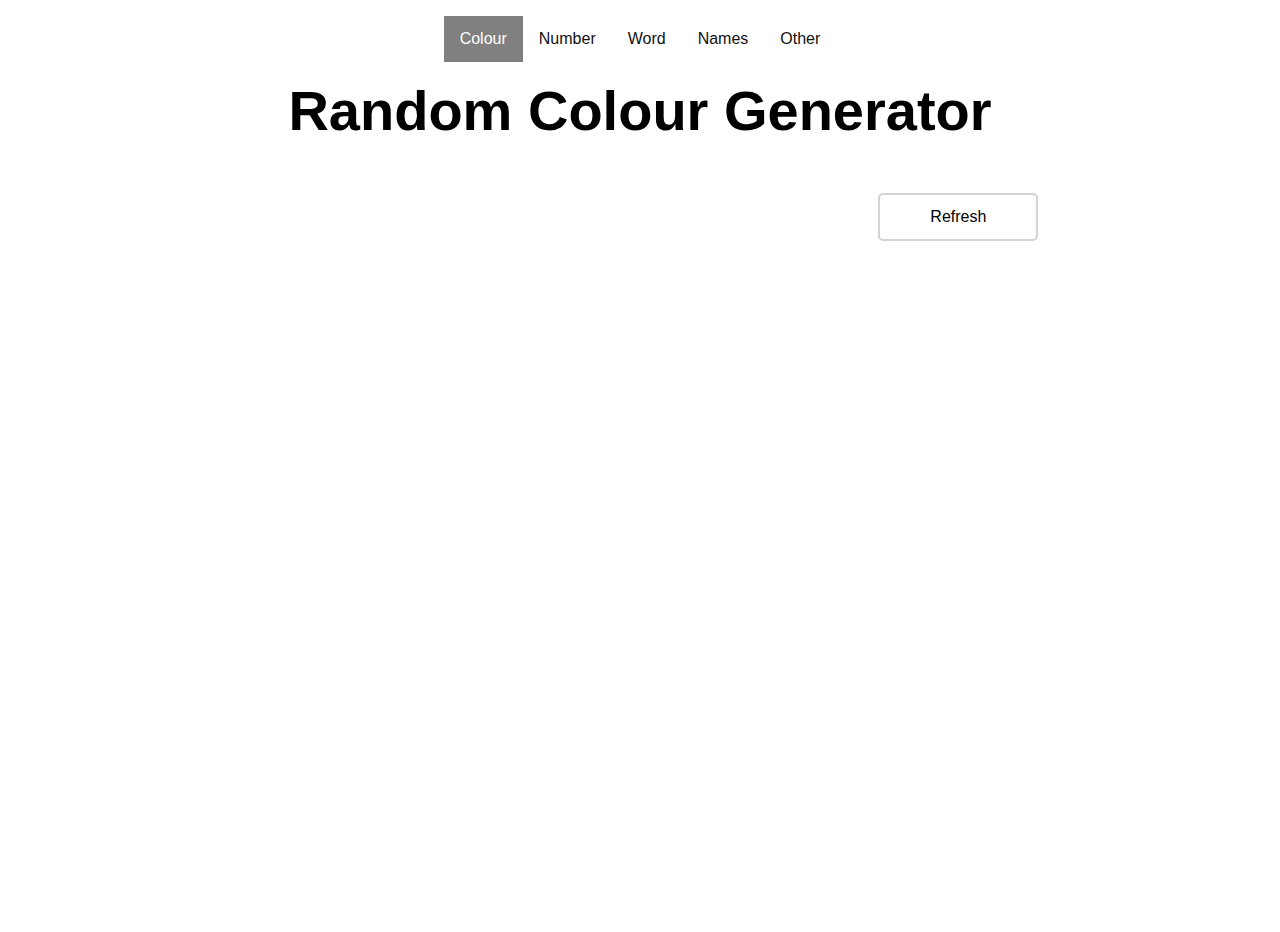
<file: colour.html>
<!DOCTYPE html>
<html>

<head>
	<meta charset="utf-8">
	<meta name="viewport" content="width=device-width, initial-scale=1">

	<link rel="stylesheet" type="text/css" href="styles/styles.css">
	<link rel="preconnect" href="https://fonts.googleapis.com">
	<link rel="preconnect" href="https://fonts.gstatic.com" crossorigin>
	<link href="https://fonts.googleapis.com/css2?family=Readex+Pro&display=swap" rel="stylesheet">

	<script type="text/javascript" src="https://s3-us-west-2.amazonaws.com/s.cdpn.io/3/randomColor.js"></script>

	<title>Random Name Gen</title>
</head>

<header>
	<div class="topNav" id="topNav">
		<!--
		<a href="javascript:void(0);" class="icon" onclick="navHamburgerFunction()">
			<i class="fa fa-bars"></i>
		</a>
		-->
		<ul id="links">
			<li><a href="colour.html" title="Random Colour Generator" class="active" target="_self">Colour</a></li>
			<li><a href="number.html" title="Random Number Generator" target="_self">Number</a></li>
			<li><a href="word.html" title="Random Word Generator" target="_self">Word</a></li>
			<li><a href="names.html" title="Random Name Generator" target="_self">Names</a></li>
			<li><a href="#" title="blank" target="_self">Other</a></li>
		</ul>
	</div>
</header>

<body>
	<h1>Random Colour Generator</h1>
	<br>
	<div class="palette centre" onclick="colorBoxChildFunc">
		<div class="colorBox" id="colour01">
		</div>
		<div class="colorBox" id="colour02">
		</div>
		<div class="colorBox" id="colour03">
		</div>
		<div class="colorBox" id="colour04">
		</div>
		<button onClick="window.location.reload();">Refresh</button>
		<div id="copySuccess"></div>
	</div>
</body>

<script type="text/javascript" src="js/random-colour.js"></script>

</html>
</file>
<file: styles/styles.css>
* {
	margin: 0;
	box-sizing: border-box;
	font-family: 'Readex Pro', sans-serif;
}

body {
	height: 100vh;
	margin: 0;
	place-items: center;
	margin: 1rem;
}

h1 {
	font-size: 3.5rem;
	text-align: center;
	padding: 1rem;
}

h3 {
	margin: 1rem;
	font-size: medium;
}

h3 a {
	text-decoration: none;
	color: black;
}

p {
	text-align: center;
	margin: 0;
	position: relative;
	top: 50%;
	-ms-transform: translateY(-50%);
	transform: translateY(-50%);
}

footer {
	height: 5vh;
	text-align: center;
	color: #111;
}

button {
	height: 3rem;
	width: 10rem;
	margin: 1rem;
	background-color: white;
	border-radius: 5px;
	border-color: lightgrey;
	border-style: solid;
	font-size: 1.0rem;
}

button:hover {
	background-color: lightgray;
	cursor: pointer;
}

ul {
	list-style-type: none;
	margin: 0;
	padding: 0;
	overflow: hidden;
}

li {
	float: left;
}

li a {
	display: block;
	color: #111;
	text-align: center;
	padding: 14px 16px;
	text-decoration: none;
}

.centre {
	margin: 0;
	position: relative;
	height: auto;
	width: 50%;
	left: 25%;
}

.vertical-center {
	margin: 0;
	position: absolute;
	top: 50%;
	-ms-transform: translateY(-50%);
	transform: translateY(-50%);
  }


/* Change the link color to #111 (black) on hover */
li a:hover {
	background-color: grey;
	color: white;
}


.active {
	background-color: grey;
	color: white;
}


/* Footer Styling */
footer a {
	text-decoration: none;
	color: #111;
}

footer a:hover {
	color: darkgray;
}


/* General Styling */

.palette {
	/*
	margin-top: 5rem; 
	*/
	text-align: center;
}

.randomNumber,
.randomWord,
.randomName,
.randomMovie {
	padding: 5rem;
	height: 25vh;
	background-color: lightblue;
	font-size: 5vh;
	border-radius: 1rem;
}

.randomNumber,
.randomWord,
.randomName,
.randomMovie {
	cursor: pointer;
}


/* Random Colour Generator */

.colorBox {
	float: left;
	border-radius: 10px;
	background-color: beige;
	cursor: pointer;
	margin: 0.1rem;
}

.colorBox:hover {
	transform: scale(1.05);
}


/* Colour Wall Styling */

.flex-container {
	display: flex;
	flex-wrap: wrap;
	justify-content: center;
	align-content: flex-start;
	min-height: 100px;
}

.colorBoxSize {
	height: 100px;
	width: 100px;
}

#alert {
	margin: auto;
	position: absolute;
	height: 12vh;
	width: 30vw;
	border-radius: 15px;
	background-color: white;
  	position: absolute;
  	top: 50%;
  	left: 50%;
  	transform: translate(-50%, -50%);
	opacity: 0.9;
	z-index: 1;
}

#alert:hover {
	opacity: 1;
}

#alert-text {
	top: 0;
	transform: none;
}

.alertBoxClose {
	color: black;
	font-size: 1rem;
}

.alertBoxClose {
	height: auto;
	width: auto;
}


/* Random Number Generator */

.randomNumber p {
	margin: auto;
}

label {
	height: 1rem;
}

input {
	margin: 0.5rem;
	width: 100%;
}

input[type=number] {
	color: grey;
	text-align: center;
}

.inputs {
	display: flex;
	margin-left: 25%;
}

.inputs-col {
	width: 25vw;
	padding: 2.5vw;
}

.submitButton {
	padding: 0.5rem;
	font-size: 1rem;
	border-radius: 5px;
}

.externalLink {
	display: block;
	font-size: 2rem;
}
</file>
